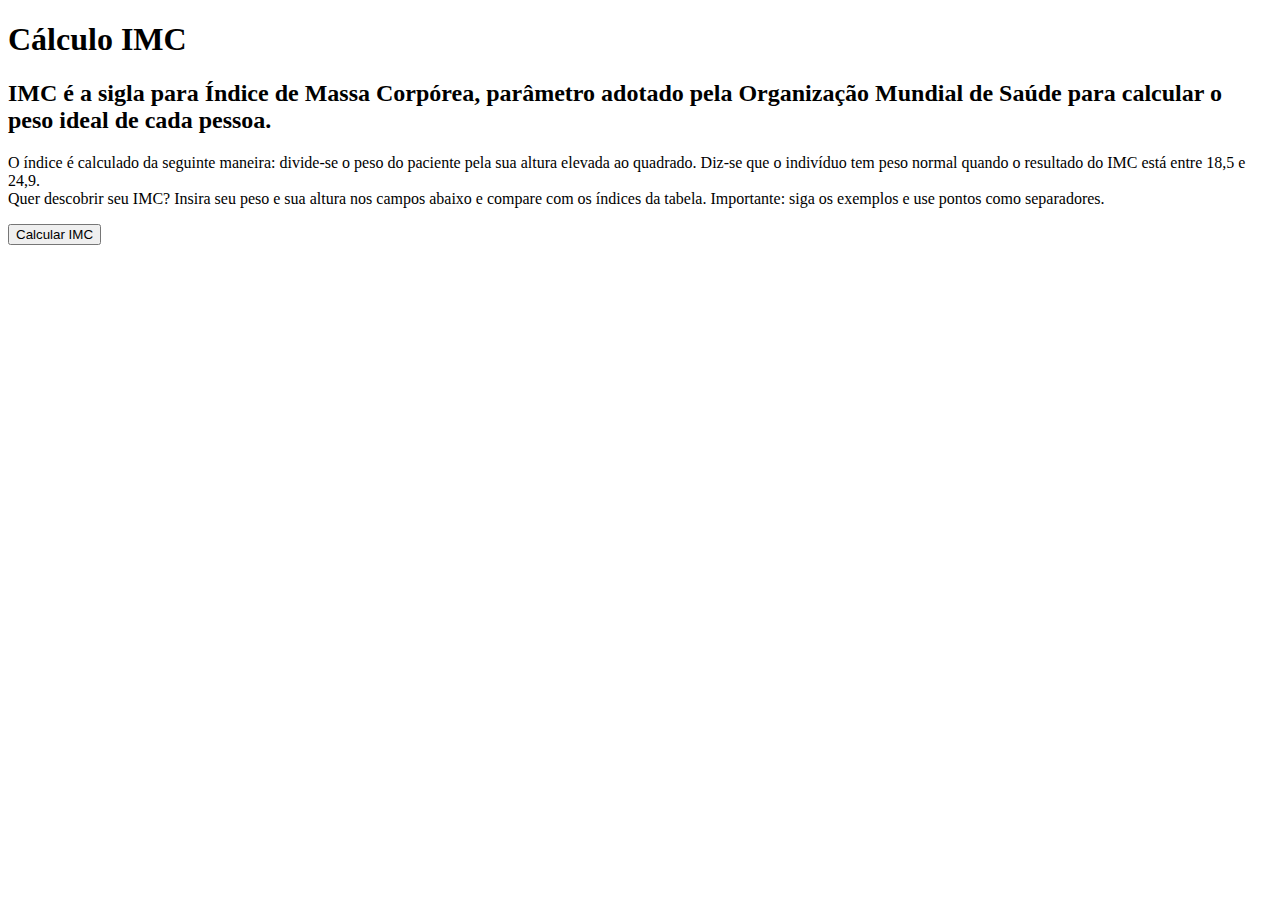
<file: aula07/index.html>
<!DOCTYPE html>
<html lang="pt-br">
<head>
    <meta charset="UTF-8">
    <title>Cálculo IMC</title>
</head>
<body>
    <h1>Cálculo IMC</h1>
    
    <h2>IMC é a sigla para Índice de Massa Corpórea, parâmetro adotado pela Organização Mundial de Saúde para calcular o peso ideal de cada pessoa.</h2>
    
    <p>O índice é calculado da seguinte maneira: divide-se o peso do paciente pela sua altura elevada ao quadrado. Diz-se que o indivíduo tem peso normal quando o resultado do IMC está entre 18,5 e 24,9.<br>Quer descobrir seu IMC? Insira seu peso e sua altura nos campos abaixo e compare com os índices da tabela. Importante: siga os exemplos e use pontos como separadores.</p>
    
    <button onclick="executarSistemaDeImc()">Calcular IMC</button>

    <script type="text/javascript">
        /*
            Nível I - Refatorando
            O que pode ser feito para melhorar a legibilidade¹ do código?

            ¹Facilidade de entendimento do algoritimo gerado no código. 

            Nível II - Adicionando novas funcionalidades
            O usuário com sobrepeso, obsidade e/ou obsidade grave deverão:
            - Receber uma alerta recomendando uma consulta com nutricionista (Boleano - true ou false);
                - Caso a resposta seja sim, preencherá com:
                    - Seu nome;
                    - Dia da semana que pretende se consultar;
                    - O horário do dia que pretende se consultar;
                    - Agradecer o usuário pelo nome e informar o dia e horário da consulta com o Dra. Luana Nagydai.
                - Caso a resposta seja não:
                    - Receberá um pedido de agradecimento.

            Nível III - Correção de error 
            (🍒 do bolo)
            Recebemos um pedido de alteração da clínica:
            O usuário com sobrepeso, obsidade e/ou obsidade grave deverão:
            - Receber uma alerta recomendando uma consulta com nutricionista (Boleano - true ou false);
                - Caso a resposta seja sim, preencherá com:
                    - Seu nome;
                    - Dia da semana que pretende se consultar;
                    - O horário do dia que pretende se consultar;
                    (ajuste)
                    - Confirmar com o usuário se o dia e o horário estão corretos:
                        Caso a resposta seja sim:
                        - Segue o fluxo normalmente.
                    - Caso a resposta seja não:
                        - Dia da semana que pretende se consultar;
                        - O horário do dia que pretende se consultar;
                    (fim do ajuste)
                    - Agradecer o usuário pelo nome e informar o dia e horário da consulta com o Dra. Luana Nagydai.
                - Caso a resposta seja não:
                    - Receberá um pedido de agradecimento.

        */
       var peso = 0;
       var altura = 0;
       var resultadoImc = 0;
       var perfilImc = ''
       
        function perguntarPeso() {
            peso = prompt('Qual seu peso');
        }

        function perguntarAltura() {
            altura = prompt('Qual sua Altura');
        }

        function calcularImc() {
            resultadoImc = peso / (altura * altura);
        }

        function definirPerfilImc() {
            const magreza = resultadoImc <= 18.5;
            const normal = resultadoImc >= 18.5 && resultadoImc <= 24.9;
            const sobrepeso =  resultadoImc >= 25 && resultadoImc <=29.9;
            const obesidade =  resultadoImc >=30 && resultadoImc <= 39.9;

            if(magreza) {
                perfilImc = 'MAGREZA';
            }
            else if(normal) {
                perfilImc = 'NORMAL';
            }
            else if(sobrepeso) {
                perfilImc = 'SOBREPESO';
            }
            else if(obesidade) {
                perfilImc = 'OBESIDADE';
            }
            else {
                perfilImc = 'OBESIDADE GRAVE';
            }
        }

        function mostrarMensagem() {
            alert(`Seu IMC é iqual a: ${resultadoImc.toFixed(2)} e sua seu perfil de IMC é: ${perfilImc}`);
        }

        function executarSistemaDeImc() {
            perguntarPeso();
            perguntarAltura();
            calcularImc();
            definirPerfilImc();
            mostrarMensagem();
        }

        // function calcularImc() {
        //     var peso = prompt('Qual seu peso?');
        //     var altura = prompt('Qual sua Altura?');
        //     var resultadoImc = peso / (altura * altura);
        //     var perfilImc = resultadoImc <= 18.5 ? 'MACREZA' : 
        //                     resultadoImc >= 18.5 && resultadoImc <= 24.9 ? 'NORMAL' :
        //                     resultadoImc >= 25 && resultadoImc <=29.9 ? 'SOBREPESO' : 
        //                     resultadoImc >=30 && resultadoImc <= 39.9 ? 'OBSIDADE':'OBSIDADE GRAVE';
                            
        //     alert(`Seu IMC é iqual a:${resultadoImc} e sua seu perfil é:${perfilImc}`);
        // }
    </script>
</body>
</html>
</file>
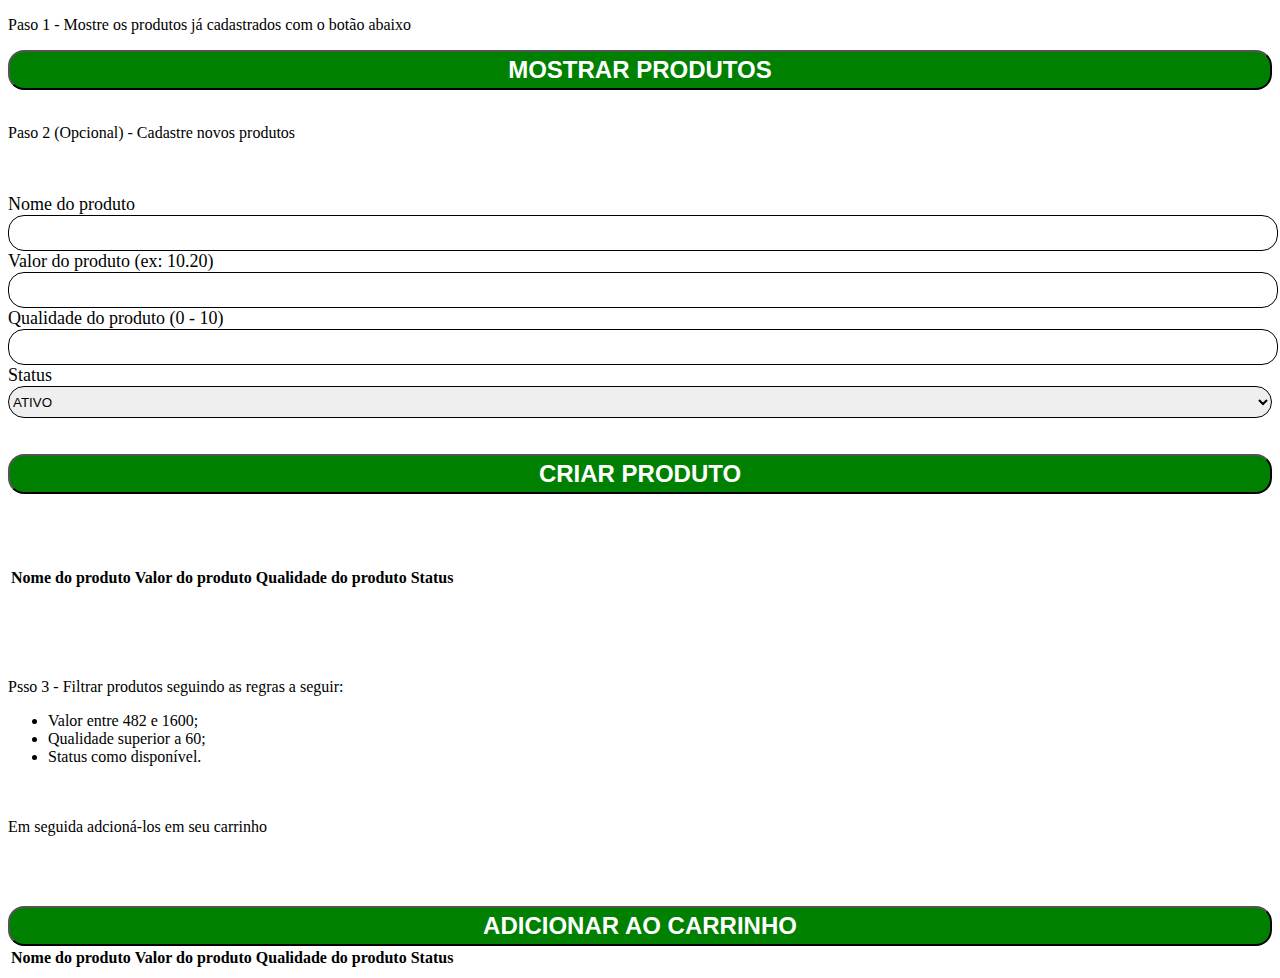
<file: Checkpoint - Entrega até 30 09 2021/index.html>
<!DOCTYPE html>
<html lang="en">
    <head>
        <meta charset="UTF-8">
        <meta http-equiv="X-UA-Compatible" content="IE=edge">
        <meta name="viewport" content="width=device-width, initial-scale=1.0">
        <title>Document</title>
        <script src="./index.js"></script>
        <link rel="stylesheet" type="text/css" href="./index.css" media="screen" />
    </head>
    <body>

    <p>Paso 1 - Mostre os produtos já cadastrados com o botão abaixo</p>

    <button type="button" class="btn-primary" onclick="showProducts()">MOSTRAR PRODUTOS</button>
    <br>
    <br>

    <p>Paso 2 (Opcional) - Cadastre novos produtos</p>

    <br>
    <br>


    <form>
        <label for="name" class="default-label">Nome do produto</label>
        <input type="text" class="default-input" id="name" name="name">
        <label for="price" class="default-label">Valor do produto (ex: 10.20)</label>
        <input type="text" class="default-input" id="price" name="price">
        <label for="quality" class="default-label">Qualidade do produto (0 - 10)</label>
        <input type="number" class="default-input" id="quality" name="quality">
        <label for="status" class="default-label">Status</label>
        <select name="status" class="default-input" id="status">
            <option value="true" selected>ATIVO</option>
            <option value="false">INATIVO</option>
        </select>
        <br>
        <br>
        <br>
        <button type="button" class="btn-primary" onclick="newProduct()">CRIAR PRODUTO</button>
    </form>
    
    <br>
    <br>
    <br>
    <br>
    <table>
        <thead>
          <tr>
            <th data-field="name">Nome do produto</th>
            <th data-field="price">Valor do produto</th>
            <th data-field="quality">Qualidade do produto</th>
            <th data-field="status">Status</th>
          </tr>
        </thead>
      
        <tbody id="myList1">
      
        </tbody>
      </table>
      <br>
      <br>
      <br>
      <br>
      <p>Psso 3 - Filtrar produtos seguindo as regras a seguir:

        <ul>
            <li>Valor entre 482 e 1600;</li>
            <li>Qualidade superior a 60;</li>
            <li>Status como disponível.</li>
        </ul>

        <br>
        <br>
        Em seguida adcioná-los em seu carrinho
    </p>
    <br>
    <br>
    <br>
    <button type="button" class="btn-primary" onclick="mountCart()">ADICIONAR AO CARRINHO</button>

    <table>
        <thead>
          <tr>
            <th data-field="name">Nome do produto</th>
            <th data-field="price">Valor do produto</th>
            <th data-field="quality">Qualidade do produto</th>
            <th data-field="status">Status</th>
          </tr>
        </thead>
      
        <tbody id="cart">
      
        </tbody>
      </table>
</body>
</html>
</file>
<file: Checkpoint - Entrega até 30 09 2021/index.css>
.default-label {
    width: 100%;
    font-size: 18px;
}
.default-input {
    width: 100%;
    height: 32px;
    border: solid black 1px;
    border-radius: 16px;
}

.btn-primary {
    height: 40px;
    width: 100%;
    background-color: green;
    color: white;
    font-size: 24px;
    font-weight: bold;
    text-align: center;
    border-radius: 16px;
}
</file>
